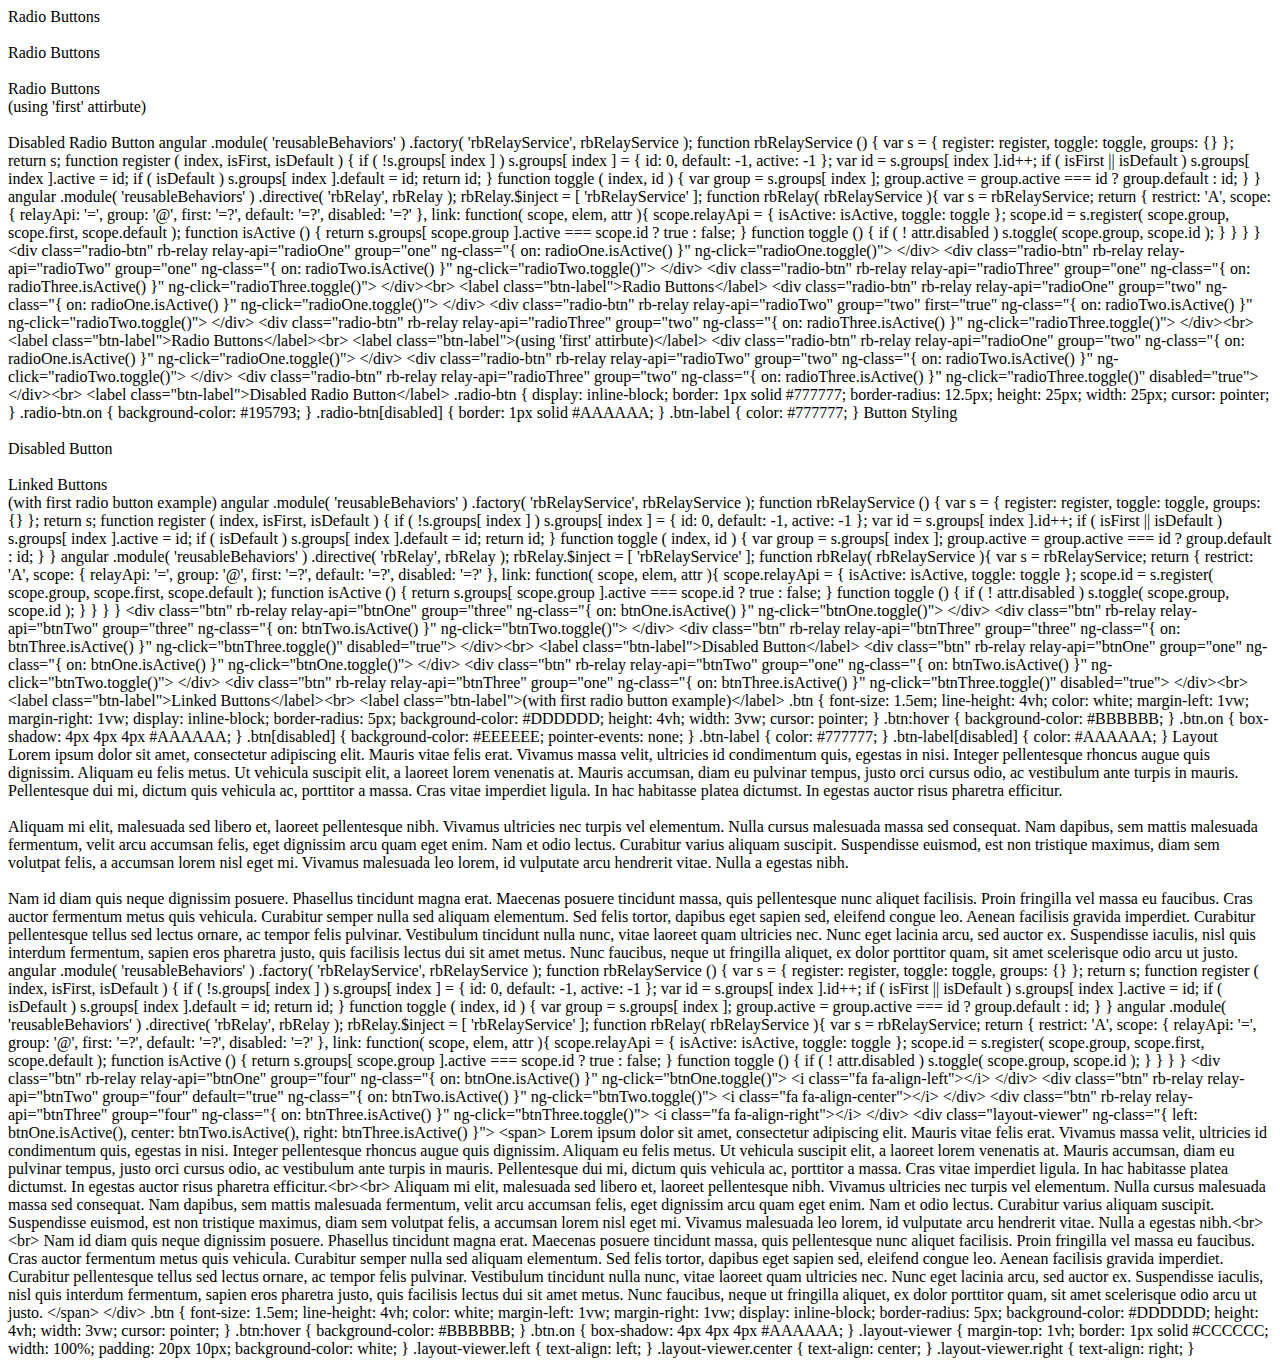
<file: html/rb-relay.html>
<rc-demo-card
	card-title="Using rb-relay"
	github-link="github.com/sranderley/reusableBehaviors"
	wordpress-link="bonsai-tree.us/rb-relay">

	<rc-shelf name="radios">
		<shelf-title>Radio Buttons</shelf-title>
		<shelf-content>
			<rc-shelf-drawer>
				<div
					class="radio-btn"
					rb-relay
					relay-api="radioOne"
					group="one"
					ng-class="{
						on: radioOne.isActive()
					}"
					ng-click="radioOne.toggle()">
				</div>
				<div
					class="radio-btn"
					rb-relay
					relay-api="radioTwo"
					group="one"
					ng-class="{
						on: radioTwo.isActive()
					}"
					ng-click="radioTwo.toggle()">
				</div>
				<div
					class="radio-btn"
					rb-relay
					relay-api="radioThree"
					group="one"
					ng-class="{
						on: radioThree.isActive()
					}"
					ng-click="radioThree.toggle()">
				</div><br>
				<label class="btn-label">Radio Buttons</label>
			</rc-shelf-drawer>
			<rc-shelf-drawer>
				<div
					class="radio-btn"
					rb-relay
					relay-api="radioOne"
					group="two"
					ng-class="{
						on: radioOne.isActive()
					}"
					ng-click="radioOne.toggle()">
				</div>
				<div
					class="radio-btn"
					rb-relay
					relay-api="radioTwo"
					group="two"
					first="true"
					ng-class="{
						on: radioTwo.isActive()
					}"
					ng-click="radioTwo.toggle()">
				</div>
				<div
					class="radio-btn"
					rb-relay
					relay-api="radioThree"
					group="two"
					ng-class="{
						on: radioThree.isActive()
					}"
					ng-click="radioThree.toggle()">
				</div><br>
				<label class="btn-label">Radio Buttons</label><br>
				<label class="btn-label">(using 'first' attirbute)</label>
			</rc-shelf-drawer>
			<rc-shelf-drawer>
				<div
					class="radio-btn"
					rb-relay
					relay-api="radioOne"
					group="two"
					ng-class="{
						on: radioOne.isActive()
					}"
					ng-click="radioOne.toggle()">
				</div>
				<div
					class="radio-btn"
					rb-relay
					relay-api="radioTwo"
					group="two"
					ng-class="{
						on: radioTwo.isActive()
					}"
					ng-click="radioTwo.toggle()">
				</div>
				<div
					class="radio-btn"
					rb-relay
					relay-api="radioThree"
					group="two"
					ng-class="{
						on: radioThree.isActive()
					}"
					ng-click="radioThree.toggle()"
					disabled="true">
				</div><br>
				<label class="btn-label">Disabled Radio Button</label>
			</rc-shelf-drawer>
		</shelf-content>
		<rc-code-viewer
			name="radioButtons">
			<js-code>
	angular
		.module( 'reusableBehaviors' )
		.factory( 'rbRelayService', rbRelayService );

	function rbRelayService () {

		var s = {
			register: register,
			toggle: toggle,
			groups: {}
		};

		return s;

		function register ( index, isFirst, isDefault ) {
			if ( !s.groups[ index ] ) s.groups[ index ] = {
				id: 0,
				default: -1,
				active: -1
			};

			var id = s.groups[ index ].id++;

			if ( isFirst || isDefault ) s.groups[ index ].active = id;
			if ( isDefault ) s.groups[ index ].default = id;

			return id;
		}

		function toggle ( index, id ) {
			var group = s.groups[ index ];

			group.active = group.active === id ? group.default : id;
		}
	}

	angular
		.module( 'reusableBehaviors' )
		.directive( 'rbRelay', rbRelay );

	rbRelay.$inject = [ 'rbRelayService' ];

	function rbRelay( rbRelayService ){
		var s = rbRelayService;
		return {
			restrict: 'A',
			scope: {
				relayApi: '=',
				group: '@',
				first: '=?',
				default: '=?',
				disabled: '=?'
			},
			link: function( scope, elem, attr ){
				scope.relayApi = {
					isActive: isActive,
					toggle: toggle
				};

				scope.id = s.register( scope.group, scope.first, scope.default );

				function isActive () {
					return s.groups[ scope.group ].active === scope.id ? true : false;
				}

				function toggle () {
					if ( ! attr.disabled ) s.toggle( scope.group, scope.id );
				}
			}
		}
	}
			</js-code>
			<html-code>
	&lt;div
		class="radio-btn"
		rb-relay
		relay-api="radioOne"
		group="one"
		ng-class="{
			on: radioOne.isActive()
		}"
		ng-click="radioOne.toggle()"&gt;
	&lt;/div&gt;
	&lt;div
		class="radio-btn"
		rb-relay
		relay-api="radioTwo"
		group="one"
		ng-class="{
			on: radioTwo.isActive()
		}"
		ng-click="radioTwo.toggle()"&gt;
	&lt;/div&gt;
	&lt;div
		class="radio-btn"
		rb-relay
		relay-api="radioThree"
		group="one"
		ng-class="{
			on: radioThree.isActive()
		}"
		ng-click="radioThree.toggle()"&gt;
	&lt;/div&gt;&lt;br&gt;
	&lt;label class="btn-label"&gt;Radio Buttons&lt;/label&gt;

	&lt;div
		class="radio-btn"
		rb-relay
		relay-api="radioOne"
		group="two"
		ng-class="{
			on: radioOne.isActive()
		}"
		ng-click="radioOne.toggle()"&gt;
	&lt;/div&gt;
	&lt;div
		class="radio-btn"
		rb-relay
		relay-api="radioTwo"
		group="two"
		first="true"
		ng-class="{
			on: radioTwo.isActive()
		}"
		ng-click="radioTwo.toggle()"&gt;
	&lt;/div&gt;
	&lt;div
		class="radio-btn"
		rb-relay
		relay-api="radioThree"
		group="two"
		ng-class="{
			on: radioThree.isActive()
		}"
		ng-click="radioThree.toggle()"&gt;
	&lt;/div&gt;&lt;br&gt;
	&lt;label class="btn-label"&gt;Radio Buttons&lt;/label&gt;&lt;br&gt;
	&lt;label class="btn-label"&gt;(using 'first' attirbute)&lt;/label&gt;

	&lt;div
		class="radio-btn"
		rb-relay
		relay-api="radioOne"
		group="two"
		ng-class="{
			on: radioOne.isActive()
		}"
		ng-click="radioOne.toggle()"&gt;
	&lt;/div&gt;
	&lt;div
		class="radio-btn"
		rb-relay
		relay-api="radioTwo"
		group="two"
		ng-class="{
			on: radioTwo.isActive()
		}"
		ng-click="radioTwo.toggle()"&gt;
	&lt;/div&gt;
	&lt;div
		class="radio-btn"
		rb-relay
		relay-api="radioThree"
		group="two"
		ng-class="{
			on: radioThree.isActive()
		}"
		ng-click="radioThree.toggle()"
		disabled="true"&gt;
	&lt;/div&gt;&lt;br&gt;
	&lt;label class="btn-label"&gt;Disabled Radio Button&lt;/label&gt;
			</html-code>
			<css-code>
	.radio-btn {
		display: inline-block;
		border: 1px solid #777777;
		border-radius: 12.5px;
		height: 25px;
		width: 25px;
		cursor: pointer;
	}

	.radio-btn.on {
		background-color: #195793;
	}

	.radio-btn[disabled] {
		border: 1px solid #AAAAAA;
	}

	.btn-label {
		color: #777777;
	}
			</css-code>
		</rc-code-viewer>
	</rc-shelf>

	<rc-shelf name="styling">
		<shelf-title>Button Styling</shelf-title>
		<shelf-content>
			<rc-shelf-drawer>
				<div
					class="btn"
					rb-relay
					relay-api="btnOne"
					group="three"
					ng-class="{
						on: btnOne.isActive()
					}"
					ng-click="btnOne.toggle()">
				</div>
				<div
					class="btn"
					rb-relay
					relay-api="btnTwo"
					group="three"
					ng-class="{
						on: btnTwo.isActive()
					}"
					ng-click="btnTwo.toggle()">
				</div>
				<div
					class="btn"
					rb-relay
					relay-api="btnThree"
					group="three"
					ng-class="{
						on: btnThree.isActive()
					}"
					ng-click="btnThree.toggle()"
					disabled="true">
				</div><br>
				<label class="btn-label">Disabled Button</label>
			</rc-shelf-drawer>
			<rc-shelf-drawer>
				<div
					class="btn"
					rb-relay
					relay-api="btnOne"
					group="one"
					ng-class="{
						on: btnOne.isActive()
					}"
					ng-click="btnOne.toggle()">
				</div>
				<div
					class="btn"
					rb-relay
					relay-api="btnTwo"
					group="one"
					ng-class="{
						on: btnTwo.isActive()
					}"
					ng-click="btnTwo.toggle()">
				</div>
				<div
					class="btn"
					rb-relay
					relay-api="btnThree"
					group="one"
					ng-class="{
						on: btnThree.isActive()
					}"
					ng-click="btnThree.toggle()"
					disabled="true">
				</div><br>
				<label class="btn-label">Linked Buttons</label><br>
				<label class="btn-label">(with first radio button example)</label>
			</rc-shelf-drawer>
		</shelf-content>
		<rc-code-viewer
			name="buttons">
			<js-code>
	angular
		.module( 'reusableBehaviors' )
		.factory( 'rbRelayService', rbRelayService );

	function rbRelayService () {

		var s = {
			register: register,
			toggle: toggle,
			groups: {}
		};

		return s;

		function register ( index, isFirst, isDefault ) {
			if ( !s.groups[ index ] ) s.groups[ index ] = {
				id: 0,
				default: -1,
				active: -1
			};

			var id = s.groups[ index ].id++;

			if ( isFirst || isDefault ) s.groups[ index ].active = id;
			if ( isDefault ) s.groups[ index ].default = id;

			return id;
		}

		function toggle ( index, id ) {
			var group = s.groups[ index ];

			group.active = group.active === id ? group.default : id;
		}
	}

	angular
		.module( 'reusableBehaviors' )
		.directive( 'rbRelay', rbRelay );

	rbRelay.$inject = [ 'rbRelayService' ];

	function rbRelay( rbRelayService ){
		var s = rbRelayService;
		return {
			restrict: 'A',
			scope: {
				relayApi: '=',
				group: '@',
				first: '=?',
				default: '=?',
				disabled: '=?'
			},
			link: function( scope, elem, attr ){
				scope.relayApi = {
					isActive: isActive,
					toggle: toggle
				};

				scope.id = s.register( scope.group, scope.first, scope.default );

				function isActive () {
					return s.groups[ scope.group ].active === scope.id ? true : false;
				}

				function toggle () {
					if ( ! attr.disabled ) s.toggle( scope.group, scope.id );
				}
			}
		}
	}
			</js-code>
			<html-code>
	&lt;div
		class="btn"
		rb-relay
		relay-api="btnOne"
		group="three"
		ng-class="{
			on: btnOne.isActive()
		}"
		ng-click="btnOne.toggle()"&gt;
	&lt;/div&gt;
	&lt;div
		class="btn"
		rb-relay
		relay-api="btnTwo"
		group="three"
		ng-class="{
			on: btnTwo.isActive()
		}"
		ng-click="btnTwo.toggle()"&gt;
	&lt;/div&gt;
	&lt;div
		class="btn"
		rb-relay
		relay-api="btnThree"
		group="three"
		ng-class="{
			on: btnThree.isActive()
		}"
		ng-click="btnThree.toggle()"
		disabled="true"&gt;
	&lt;/div&gt;&lt;br&gt;
	&lt;label class="btn-label"&gt;Disabled Button&lt;/label&gt;

	&lt;div
		class="btn"
		rb-relay
		relay-api="btnOne"
		group="one"
		ng-class="{
			on: btnOne.isActive()
		}"
		ng-click="btnOne.toggle()"&gt;
	&lt;/div&gt;
	&lt;div
		class="btn"
		rb-relay
		relay-api="btnTwo"
		group="one"
		ng-class="{
			on: btnTwo.isActive()
		}"
		ng-click="btnTwo.toggle()"&gt;
	&lt;/div&gt;
	&lt;div
		class="btn"
		rb-relay
		relay-api="btnThree"
		group="one"
		ng-class="{
			on: btnThree.isActive()
		}"
		ng-click="btnThree.toggle()"
		disabled="true"&gt;
	&lt;/div&gt;&lt;br&gt;
	&lt;label class="btn-label"&gt;Linked Buttons&lt;/label&gt;&lt;br&gt;
	&lt;label class="btn-label"&gt;(with first radio button example)&lt;/label&gt;
			</html-code>
			<css-code>
	.btn {
		font-size: 1.5em;
		line-height: 4vh;
		color: white;
		margin-left: 1vw;
		margin-right: 1vw;
		display: inline-block;
		border-radius: 5px;
		background-color: #DDDDDD;
		height: 4vh;
		width: 3vw;
		cursor: pointer;
	}

	.btn:hover {
		background-color: #BBBBBB;
	}

	.btn.on {
		box-shadow: 4px 4px 4px #AAAAAA;
	}

	.btn[disabled] {
		background-color: #EEEEEE;
		pointer-events: none;
	}

	.btn-label {
		color: #777777;
	}

	.btn-label[disabled] {
		color: #AAAAAA;
	}
			</css-code>
		</rc-code-viewer>
	</rc-shelf>

	<rc-shelf name="layout">
		<shelf-title>Layout</shelf-title>
		<shelf-content>
			<rc-shelf-drawer>
				<div
					class="btn"
					rb-relay
					relay-api="btnOne"
					group="four"
					ng-class="{
						on: btnOne.isActive()
					}"
					ng-click="btnOne.toggle()">
					<i class="fa fa-align-left"></i>
				</div>
				<div
					class="btn"
					rb-relay
					relay-api="btnTwo"
					group="four"
					default="true"
					ng-class="{
						on: btnTwo.isActive()
					}"
					ng-click="btnTwo.toggle()">
					<i class="fa fa-align-center"></i>
				</div>
				<div
					class="btn"
					rb-relay
					relay-api="btnThree"
					group="four"
					ng-class="{
						on: btnThree.isActive()
					}"
					ng-click="btnThree.toggle()">
					<i class="fa fa-align-right"></i>
				</div>
				<div class="layout-viewer"
					ng-class="{
						left: btnOne.isActive(),
						center: btnTwo.isActive(),
						right: btnThree.isActive()
					}">
					<span>
 Lorem ipsum dolor sit amet, consectetur adipiscing elit. Mauris vitae felis erat. Vivamus massa velit, ultricies id condimentum quis, egestas in nisi. Integer pellentesque rhoncus augue quis dignissim. Aliquam eu felis metus. Ut vehicula suscipit elit, a laoreet lorem venenatis at. Mauris accumsan, diam eu pulvinar tempus, justo orci cursus odio, ac vestibulum ante turpis in mauris. Pellentesque dui mi, dictum quis vehicula ac, porttitor a massa. Cras vitae imperdiet ligula. In hac habitasse platea dictumst. In egestas auctor risus pharetra efficitur.<br><br>

Aliquam mi elit, malesuada sed libero et, laoreet pellentesque nibh. Vivamus ultricies nec turpis vel elementum. Nulla cursus malesuada massa sed consequat. Nam dapibus, sem mattis malesuada fermentum, velit arcu accumsan felis, eget dignissim arcu quam eget enim. Nam et odio lectus. Curabitur varius aliquam suscipit. Suspendisse euismod, est non tristique maximus, diam sem volutpat felis, a accumsan lorem nisl eget mi. Vivamus malesuada leo lorem, id vulputate arcu hendrerit vitae. Nulla a egestas nibh.<br><br>

Nam id diam quis neque dignissim posuere. Phasellus tincidunt magna erat. Maecenas posuere tincidunt massa, quis pellentesque nunc aliquet facilisis. Proin fringilla vel massa eu faucibus. Cras auctor fermentum metus quis vehicula. Curabitur semper nulla sed aliquam elementum. Sed felis tortor, dapibus eget sapien sed, eleifend congue leo. Aenean facilisis gravida imperdiet. Curabitur pellentesque tellus sed lectus ornare, ac tempor felis pulvinar. Vestibulum tincidunt nulla nunc, vitae laoreet quam ultricies nec. Nunc eget lacinia arcu, sed auctor ex. Suspendisse iaculis, nisl quis interdum fermentum, sapien eros pharetra justo, quis facilisis lectus dui sit amet metus. Nunc faucibus, neque ut fringilla aliquet, ex dolor porttitor quam, sit amet scelerisque odio arcu ut justo.
					</span>
				</div>
			</rc-shelf-drawer>
		</shelf-content>
		<rc-code-viewer
			name="layout">
			<js-code>
	angular
		.module( 'reusableBehaviors' )
		.factory( 'rbRelayService', rbRelayService );

	function rbRelayService () {

		var s = {
			register: register,
			toggle: toggle,
			groups: {}
		};

		return s;

		function register ( index, isFirst, isDefault ) {
			if ( !s.groups[ index ] ) s.groups[ index ] = {
				id: 0,
				default: -1,
				active: -1
			};

			var id = s.groups[ index ].id++;

			if ( isFirst || isDefault ) s.groups[ index ].active = id;
			if ( isDefault ) s.groups[ index ].default = id;

			return id;
		}

		function toggle ( index, id ) {
			var group = s.groups[ index ];

			group.active = group.active === id ? group.default : id;
		}
	}

	angular
		.module( 'reusableBehaviors' )
		.directive( 'rbRelay', rbRelay );

	rbRelay.$inject = [ 'rbRelayService' ];

	function rbRelay( rbRelayService ){
		var s = rbRelayService;
		return {
			restrict: 'A',
			scope: {
				relayApi: '=',
				group: '@',
				first: '=?',
				default: '=?',
				disabled: '=?'
			},
			link: function( scope, elem, attr ){
				scope.relayApi = {
					isActive: isActive,
					toggle: toggle
				};

				scope.id = s.register( scope.group, scope.first, scope.default );

				function isActive () {
					return s.groups[ scope.group ].active === scope.id ? true : false;
				}

				function toggle () {
					if ( ! attr.disabled ) s.toggle( scope.group, scope.id );
				}
			}
		}
	}
			</js-code>
			<html-code>
	&lt;div
		class="btn"
		rb-relay
		relay-api="btnOne"
		group="four"
		ng-class="{
			on: btnOne.isActive()
		}"
		ng-click="btnOne.toggle()"&gt;
		&lt;i class="fa fa-align-left"&gt;&lt;/i&gt;
	&lt;/div&gt;
	&lt;div
		class="btn"
		rb-relay
		relay-api="btnTwo"
		group="four"
		default="true"
		ng-class="{
			on: btnTwo.isActive()
		}"
		ng-click="btnTwo.toggle()"&gt;
		&lt;i class="fa fa-align-center"&gt;&lt;/i&gt;
	&lt;/div&gt;
	&lt;div
		class="btn"
		rb-relay
		relay-api="btnThree"
		group="four"
		ng-class="{
			on: btnThree.isActive()
		}"
		ng-click="btnThree.toggle()"&gt;
		&lt;i class="fa fa-align-right"&gt;&lt;/i&gt;
	&lt;/div&gt;
	&lt;div class="layout-viewer"
		ng-class="{
			left: btnOne.isActive(),
			center: btnTwo.isActive(),
			right: btnThree.isActive()
		}"&gt;
		&lt;span&gt;
 Lorem ipsum dolor sit amet, consectetur adipiscing elit. Mauris vitae felis erat. Vivamus massa velit, ultricies id condimentum quis, egestas in nisi. Integer pellentesque rhoncus augue quis dignissim. Aliquam eu felis metus. Ut vehicula suscipit elit, a laoreet lorem venenatis at. Mauris accumsan, diam eu pulvinar tempus, justo orci cursus odio, ac vestibulum ante turpis in mauris. Pellentesque dui mi, dictum quis vehicula ac, porttitor a massa. Cras vitae imperdiet ligula. In hac habitasse platea dictumst. In egestas auctor risus pharetra efficitur.&lt;br&gt;&lt;br&gt;

Aliquam mi elit, malesuada sed libero et, laoreet pellentesque nibh. Vivamus ultricies nec turpis vel elementum. Nulla cursus malesuada massa sed consequat. Nam dapibus, sem mattis malesuada fermentum, velit arcu accumsan felis, eget dignissim arcu quam eget enim. Nam et odio lectus. Curabitur varius aliquam suscipit. Suspendisse euismod, est non tristique maximus, diam sem volutpat felis, a accumsan lorem nisl eget mi. Vivamus malesuada leo lorem, id vulputate arcu hendrerit vitae. Nulla a egestas nibh.&lt;br&gt;&lt;br&gt;

Nam id diam quis neque dignissim posuere. Phasellus tincidunt magna erat. Maecenas posuere tincidunt massa, quis pellentesque nunc aliquet facilisis. Proin fringilla vel massa eu faucibus. Cras auctor fermentum metus quis vehicula. Curabitur semper nulla sed aliquam elementum. Sed felis tortor, dapibus eget sapien sed, eleifend congue leo. Aenean facilisis gravida imperdiet. Curabitur pellentesque tellus sed lectus ornare, ac tempor felis pulvinar. Vestibulum tincidunt nulla nunc, vitae laoreet quam ultricies nec. Nunc eget lacinia arcu, sed auctor ex. Suspendisse iaculis, nisl quis interdum fermentum, sapien eros pharetra justo, quis facilisis lectus dui sit amet metus. Nunc faucibus, neque ut fringilla aliquet, ex dolor porttitor quam, sit amet scelerisque odio arcu ut justo.
		&lt;/span&gt;
	&lt;/div&gt;
			</html-code>
			<css-code>
	.btn {
		font-size: 1.5em;
		line-height: 4vh;
		color: white;
		margin-left: 1vw;
		margin-right: 1vw;
		display: inline-block;
		border-radius: 5px;
		background-color: #DDDDDD;
		height: 4vh;
		width: 3vw;
		cursor: pointer;
	}

	.btn:hover {
		background-color: #BBBBBB;
	}

	.btn.on {
		box-shadow: 4px 4px 4px #AAAAAA;
	}

	.layout-viewer {
		margin-top: 1vh;
		border: 1px solid #CCCCCC;
		width: 100%;
		padding: 20px 10px;
		background-color: white;
	}

	.layout-viewer.left {
		text-align: left;
	}

	.layout-viewer.center {
		text-align: center;
	}

	.layout-viewer.right {
		text-align: right;
	}
			</css-code>
		</rc-code-viewer>
	</rc-shelf>
</rc-demo-card>
</file>
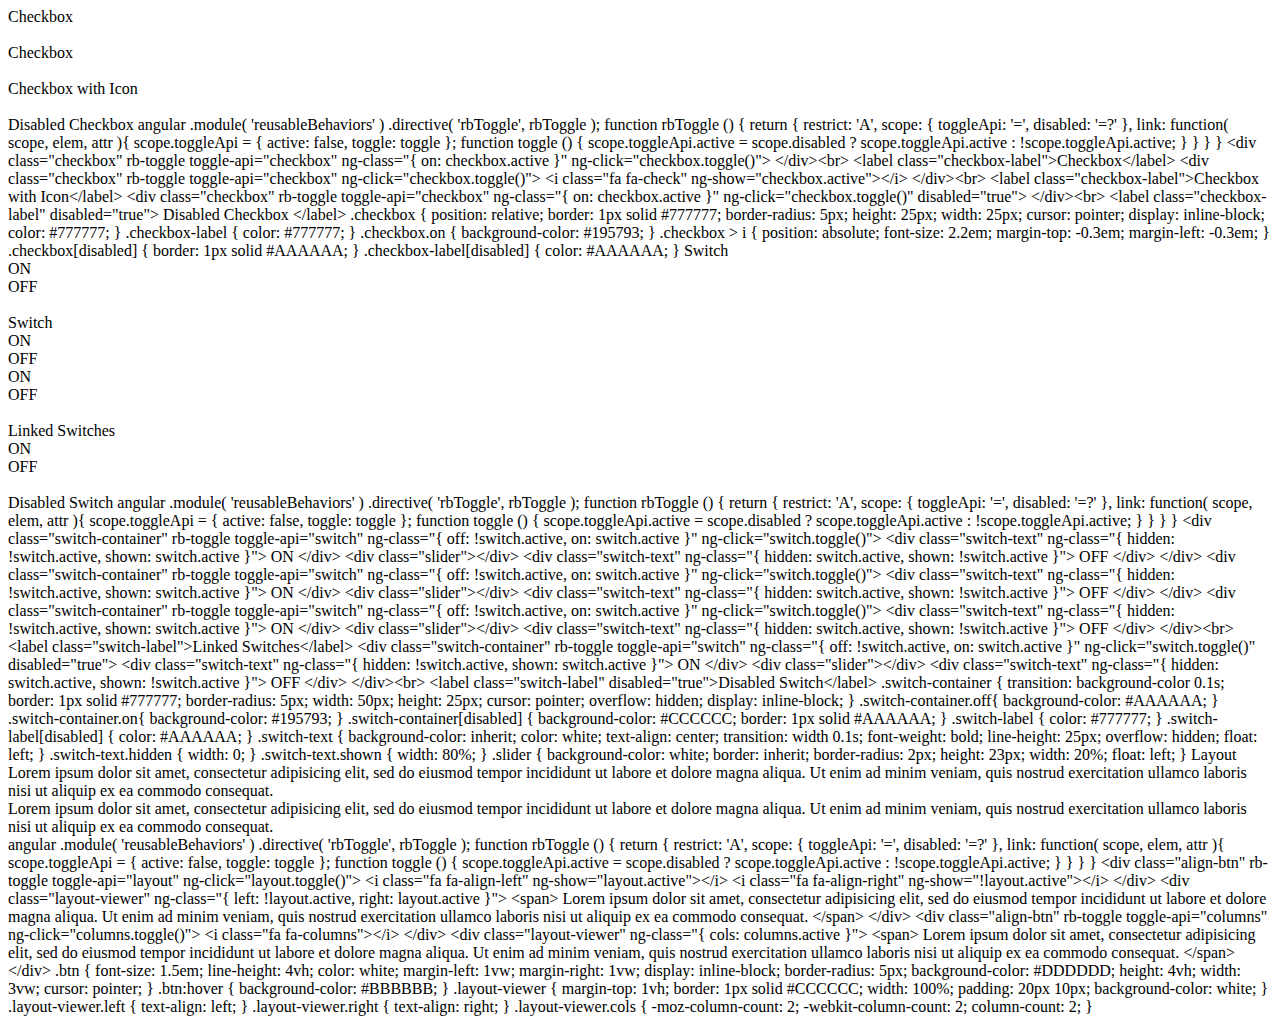
<file: html/rb-toggle.html>
<rc-demo-card
	card-title="Using rb-toggle"
	github-link="github.com/sranderley/reusableBehaviors"
	wordpress-link="bonsai-tree.us/rb-toggle">

	<rc-shelf name="checkbox">
		<shelf-title>Checkbox</shelf-title>
		<shelf-content>
			<rc-shelf-drawer>
				<div>
					<div
						class="checkbox"
						rb-toggle
						toggle-api="checkbox"
						ng-class="{
							on: checkbox.active
						}"
						ng-model="ctrl.chk"
						ng-value="checkbox.active"
						ng-click="checkbox.toggle()">
					</div><br>
					<label class="checkbox-label">Checkbox</label>
				</div>
			</rc-shelf-drawer>
			<rc-shelf-drawer>
				<div
					class="checkbox"
					rb-toggle
					toggle-api="checkbox"
					ng-click="checkbox.toggle()">
					<i class="fa fa-check" ng-show="checkbox.active"></i>
				</div><br>
				<label class="checkbox-label">Checkbox with Icon</label>
			</rc-shelf-drawer>
			<rc-shelf-drawer>
				<div
					class="checkbox"
					rb-toggle
					toggle-api="checkbox"
					ng-class="{
						on: checkbox.active
					}"
					ng-click="checkbox.toggle()"
					disabled="true">
				</div><br>
				<label class="checkbox-label" disabled="true">Disabled Checkbox</label>
			</rc-shelf-drawer>
		</shelf-content>
		<rc-code-viewer name="checkbox">
			<js-code>
	angular
		.module( 'reusableBehaviors' )
		.directive( 'rbToggle', rbToggle );

	function rbToggle () {
		return {
			restrict: 'A',
			scope: {
				toggleApi: '=',
				disabled: '=?'
			},
			link: function( scope, elem, attr ){
				scope.toggleApi = {
					active: false,
					toggle: toggle
				};

				function toggle () {
					scope.toggleApi.active = scope.disabled ? scope.toggleApi.active : !scope.toggleApi.active;
				}
			}
		}
	}
			</js-code>
			<html-code>
	&lt;div
		class="checkbox"
		rb-toggle
		toggle-api="checkbox"
		ng-class="{
			on: checkbox.active
		}"
		ng-click="checkbox.toggle()"&gt;
	&lt;/div&gt;&lt;br&gt;
	&lt;label class="checkbox-label"&gt;Checkbox&lt;/label&gt;

	&lt;div
		class="checkbox"
		rb-toggle
		toggle-api="checkbox"
		ng-click="checkbox.toggle()"&gt;
		&lt;i class="fa fa-check" ng-show="checkbox.active"&gt;&lt;/i&gt;
	&lt;/div&gt;&lt;br&gt;
	&lt;label class="checkbox-label"&gt;Checkbox with Icon&lt;/label&gt;

	&lt;div
		class="checkbox"
		rb-toggle
		toggle-api="checkbox"
		ng-class="{
			on: checkbox.active
		}"
		ng-click="checkbox.toggle()"
		disabled="true"&gt;
	&lt;/div&gt;&lt;br&gt;
	&lt;label
		class="checkbox-label"
		disabled="true"&gt;
		Disabled Checkbox
	&lt;/label&gt;
			</html-code>
			<css-code>
	.checkbox {
		position: relative;
		border: 1px solid #777777;
		border-radius: 5px;
		height: 25px;
		width: 25px;
		cursor: pointer;
		display: inline-block;
		color: #777777;
	}

	.checkbox-label {
		color: #777777;
	}

	.checkbox.on {
		background-color: #195793;
	}

	.checkbox > i {
		position: absolute;
		font-size: 2.2em;
		margin-top: -0.3em;
		margin-left: -0.3em;
	}

	.checkbox[disabled] {
		border: 1px solid #AAAAAA;
	}

	.checkbox-label[disabled] {
		color: #AAAAAA;
	}
			</css-code>
		</rc-code-viewer>
	</rc-shelf>

	<rc-shelf name="switch">
		<shelf-title>Switch</shelf-title>
		<shelf-content>
			<rc-shelf-drawer>
				<div class="switch-container"
					rb-toggle
					toggle-api="switch"
					ng-class="{
						off: !switch.active,
						on: switch.active
					}"
					ng-click="switch.toggle()"
				>
					<div class="switch-text"
						ng-class="{
							hidden: !switch.active,
							shown: switch.active
						}"
					>ON</div>

					<div class="slider"></div>

					<div class="switch-text"
						ng-class="{
							hidden: switch.active,
							shown: !switch.active
						}"
					>OFF</div>
				</div><br>
				<label class="switch-label">Switch</label>
			</rc-shelf-drawer>
			<rc-shelf-drawer>
				<div class="switch-container"
					rb-toggle
					toggle-api="switch"
					ng-class="{
						off: !switch.active,
						on: switch.active
					}"
					ng-click="switch.toggle()"
				>
					<div class="switch-text"
						ng-class="{
							hidden: !switch.active,
							shown: switch.active
						}"
					>ON</div>

					<div class="slider"></div>

					<div class="switch-text"
						ng-class="{
							hidden: switch.active,
							shown: !switch.active
						}"
					>OFF</div>
				</div>
				<div class="switch-container"
					rb-toggle
					toggle-api="switch"
					ng-class="{
						off: !switch.active,
						on: switch.active
					}"
					ng-click="switch.toggle()"
				>
					<div class="switch-text"
						ng-class="{
							hidden: !switch.active,
							shown: switch.active
						}"
					>ON</div>

					<div class="slider"></div>

					<div class="switch-text"
						ng-class="{
							hidden: switch.active,
							shown: !switch.active
						}"
					>OFF</div>
				</div><br>
				<label class="switch-label">Linked Switches</label>
			</rc-shelf-drawer>
			<rc-shelf-drawer>
				<div class="switch-container"
					rb-toggle
					toggle-api="switch"
					ng-class="{
						off: !switch.active,
						on: switch.active
					}"
					ng-click="switch.toggle()"
					disabled="true"
				>
					<div class="switch-text"
						ng-class="{
							hidden: !switch.active,
							shown: switch.active
						}"
					>ON</div>

					<div class="slider"></div>

					<div class="switch-text"
						ng-class="{
							hidden: switch.active,
							shown: !switch.active
						}"
					>OFF</div>
				</div><br>
				<label class="switch-label" disabled="true">Disabled Switch</label>
			</rc-shelf-drawer>
		</shelf-content>
		<rc-code-viewer name="switch">
			<js-code>
	angular
		.module( 'reusableBehaviors' )
		.directive( 'rbToggle', rbToggle );

	function rbToggle () {
		return {
			restrict: 'A',
			scope: {
				toggleApi: '=',
				disabled: '=?'
			},
			link: function( scope, elem, attr ){
				scope.toggleApi = {
					active: false,
					toggle: toggle
				};

				function toggle () {
					scope.toggleApi.active = scope.disabled ? scope.toggleApi.active : !scope.toggleApi.active;
				}
			}
		}
	}
			</js-code>
			<html-code>
	&lt;div
		class="switch-container"
		rb-toggle
		toggle-api="switch"
		ng-class="{
			off: !switch.active,
			on: switch.active
		}"
		ng-click="switch.toggle()"&gt;
		&lt;div
			class="switch-text"
			ng-class="{
				hidden: !switch.active,
				shown: switch.active
			}"&gt;
			ON
		&lt;/div&gt;
		&lt;div class="slider"&gt;&lt;/div&gt;
		&lt;div
			class="switch-text"
			ng-class="{
				hidden: switch.active,
				shown: !switch.active
			}"&gt;
			OFF
		&lt;/div&gt;
	&lt;/div&gt;

	&lt;div
		class="switch-container"
		rb-toggle
		toggle-api="switch"
		ng-class="{
			off: !switch.active,
			on: switch.active
		}"
		ng-click="switch.toggle()"&gt;
		&lt;div
			class="switch-text"
			ng-class="{
				hidden: !switch.active,
				shown: switch.active
			}"&gt;
			ON
		&lt;/div&gt;

		&lt;div class="slider"&gt;&lt;/div&gt;

		&lt;div
			class="switch-text"
			ng-class="{
				hidden: switch.active,
				shown: !switch.active
			}"&gt;
			OFF
		&lt;/div&gt;
	&lt;/div&gt;
	&lt;div
		class="switch-container"
		rb-toggle
		toggle-api="switch"
		ng-class="{
			off: !switch.active,
			on: switch.active
		}"
		ng-click="switch.toggle()"&gt;
		&lt;div
			class="switch-text"
			ng-class="{
				hidden: !switch.active,
				shown: switch.active
			}"&gt;
			ON
		&lt;/div&gt;

		&lt;div class="slider"&gt;&lt;/div&gt;

		&lt;div
			class="switch-text"
			ng-class="{
				hidden: switch.active,
				shown: !switch.active
			}"&gt;
			OFF
		&lt;/div&gt;
	&lt;/div&gt;&lt;br&gt;
	&lt;label class="switch-label"&gt;Linked Switches&lt;/label&gt;

	&lt;div
		class="switch-container"
		rb-toggle
		toggle-api="switch"
		ng-class="{
			off: !switch.active,
			on: switch.active
		}"
		ng-click="switch.toggle()"
		disabled="true"&gt;
		&lt;div
			class="switch-text"
			ng-class="{
				hidden: !switch.active,
				shown: switch.active
			}"&gt;
			ON
		&lt;/div&gt;

		&lt;div class="slider"&gt;&lt;/div&gt;

		&lt;div
			class="switch-text"
			ng-class="{
				hidden: switch.active,
				shown: !switch.active
			}"&gt;
			OFF
		&lt;/div&gt;
	&lt;/div&gt;&lt;br&gt;
	&lt;label class="switch-label" disabled="true"&gt;Disabled Switch&lt;/label&gt;
			</html-code>
			<css-code>
	.switch-container {
		transition: background-color 0.1s;
		border: 1px solid #777777;
		border-radius: 5px;
		width: 50px;
		height: 25px;
		cursor: pointer;
		overflow: hidden;
		display: inline-block;
	}

	.switch-container.off{
		background-color: #AAAAAA;
	}

	.switch-container.on{
		background-color: #195793;
	}

	.switch-container[disabled] {
		background-color: #CCCCCC;
		border: 1px solid #AAAAAA;
	}

	.switch-label {
		color: #777777;
	}

	.switch-label[disabled] {
		color: #AAAAAA;
	}

	.switch-text {
		background-color: inherit;
		color: white;
		text-align: center;
		transition: width 0.1s;
		font-weight: bold;
		line-height: 25px;
		overflow: hidden;
		float: left;
	}

	.switch-text.hidden {
		width: 0;
	}

	.switch-text.shown {
		width: 80%;
	}

	.slider {
		background-color: white;
		border: inherit;
		border-radius: 2px;
		height: 23px;
		width: 20%;
		float: left;
	}
			</css-code>
		</rc-code-viewer>
	</rc-shelf>

	<rc-shelf name="layout">
		<shelf-title>Layout</shelf-title>
		<shelf-content>
			<rc-shelf-drawer>
				<div class="btn"
					rb-toggle
					toggle-api="layout"
					ng-click="layout.toggle()"
				>
					<i class="fa fa-align-left" ng-show="layout.active"></i>
					<i class="fa fa-align-right" ng-show="!layout.active"></i>
				</div>
				<div class="layout-viewer"
					ng-class="{
						left: !layout.active,
						right: layout.active
					}"
				>
					<span>
						Lorem ipsum dolor sit amet, consectetur adipisicing elit, sed do eiusmod tempor incididunt ut labore et dolore magna aliqua. Ut enim ad minim veniam, quis nostrud exercitation ullamco laboris nisi ut aliquip ex ea commodo consequat.
					</span>
				</div>
			</rc-shelf-drawer>
			<rc-shelf-drawer>
				<div class="btn"
					rb-toggle
					toggle-api="columns"
					ng-click="columns.toggle()"
				>
					<i class="fa fa-columns"></i>
				</div>
				<div class="layout-viewer"
					ng-class="{
						cols: columns.active
					}"
				>
					<span>
						Lorem ipsum dolor sit amet, consectetur adipisicing elit, sed do eiusmod tempor incididunt ut labore et dolore magna aliqua. Ut enim ad minim veniam, quis nostrud exercitation ullamco laboris nisi ut aliquip ex ea commodo consequat.
					</span>
				</div>
			</rc-shelf-drawer>
		</shelf-content>
		<rc-code-viewer name="layout">
			<js-code>
	angular
		.module( 'reusableBehaviors' )
		.directive( 'rbToggle', rbToggle );

	function rbToggle () {
		return {
			restrict: 'A',
			scope: {
				toggleApi: '=',
				disabled: '=?'
			},
			link: function( scope, elem, attr ){
				scope.toggleApi = {
					active: false,
					toggle: toggle
				};

				function toggle () {
					scope.toggleApi.active = scope.disabled ? scope.toggleApi.active : !scope.toggleApi.active;
				}
			}
		}
	}
			</js-code>
			<html-code>
	&lt;div
		class="align-btn"
		rb-toggle
		toggle-api="layout"
		ng-click="layout.toggle()"&gt;
		&lt;i class="fa fa-align-left" ng-show="layout.active"&gt;&lt;/i&gt;
		&lt;i class="fa fa-align-right" ng-show="!layout.active"&gt;&lt;/i&gt;
	&lt;/div&gt;
	&lt;div
		class="layout-viewer"
		ng-class="{
			left: !layout.active,
			right: layout.active
		}"&gt;
		&lt;span&gt;
			Lorem ipsum dolor sit amet, consectetur adipisicing elit, sed do eiusmod tempor incididunt ut labore et dolore magna aliqua. Ut enim ad minim veniam, quis nostrud exercitation ullamco laboris nisi ut aliquip ex ea commodo consequat.
		&lt;/span&gt;
	&lt;/div&gt;

	&lt;div
		class="align-btn"
		rb-toggle
		toggle-api="columns"
		ng-click="columns.toggle()"&gt;
		&lt;i class="fa fa-columns"&gt;&lt;/i&gt;
	&lt;/div&gt;
	&lt;div
		class="layout-viewer"
		ng-class="{
			cols: columns.active
		}"&gt;
		&lt;span&gt;
			Lorem ipsum dolor sit amet, consectetur adipisicing elit, sed do eiusmod tempor incididunt ut labore et dolore magna aliqua. Ut enim ad minim veniam, quis nostrud exercitation ullamco laboris nisi ut aliquip ex ea commodo consequat.
		&lt;/span&gt;
	&lt;/div&gt;
			</html-code>
			<css-code>
	.btn {
		font-size: 1.5em;
		line-height: 4vh;
		color: white;
		margin-left: 1vw;
		margin-right: 1vw;
		display: inline-block;
		border-radius: 5px;
		background-color: #DDDDDD;
		height: 4vh;
		width: 3vw;
		cursor: pointer;
	}

	.btn:hover {
		background-color: #BBBBBB;
	}

	.layout-viewer {
		margin-top: 1vh;
		border: 1px solid #CCCCCC;
		width: 100%;
		padding: 20px 10px;
		background-color: white;
	}

	.layout-viewer.left {
		text-align: left;
	}

	.layout-viewer.right {
		text-align: right;
	}

	.layout-viewer.cols {
		-moz-column-count: 2;
		-webkit-column-count: 2;
		column-count: 2;
	}
			</css-code>
		</rc-code-viewer>
	</rc-shelf>
</rc-demo-card>
</file>
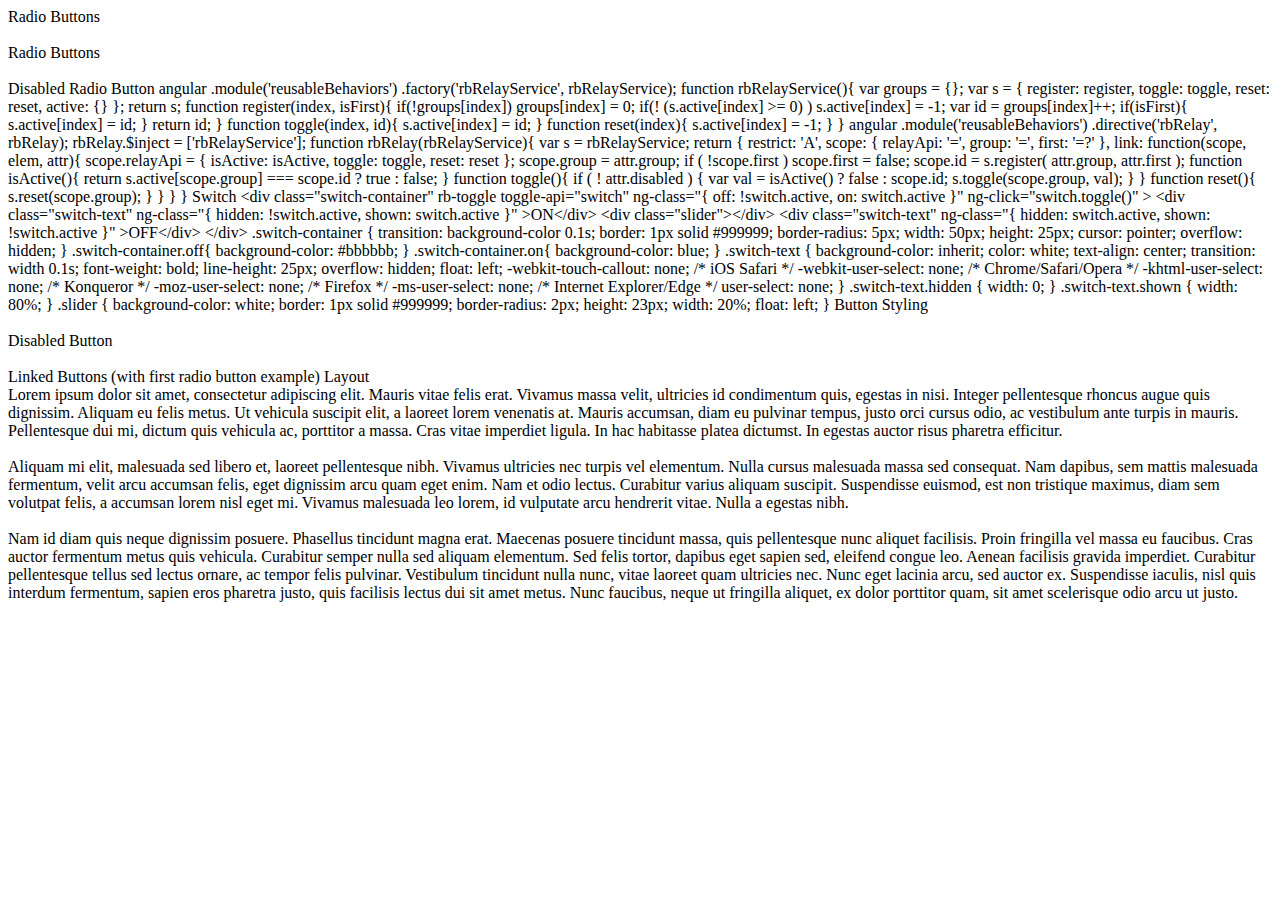
<file: html/rbRelay.html>
<rc-demo-card
	card-title="Using rb-relay"
	github-link="'sranderley.github.io'"
	wordpress-link="bonsai-tree.us/rb-toggle">

	<rc-shelf name="radios">
		<shelf-title>Radio Buttons</shelf-title>
		<shelf-content>
			<rc-shelf-drawer>
				<div
					class="radio-btn"
					rb-relay
					relay-api="radioOne"
					group="one"
					ng-class="{
						on: radioOne.isActive()
					}"
					ng-click="radioOne.toggle()">
				</div>
				<div
					class="radio-btn"
					rb-relay
					relay-api="radioTwo"
					group="one"
					ng-class="{
						on: radioTwo.isActive()
					}"
					ng-click="radioTwo.toggle()">
				</div>
				<div
					class="radio-btn"
					rb-relay
					relay-api="radioThree"
					group="one"
					ng-class="{
						on: radioThree.isActive()
					}"
					ng-click="radioThree.toggle()">
				</div><br>
				<label class="btn-label">Radio Buttons</label>
			</rc-shelf-drawer>
			<rc-shelf-drawer>
				<div
					class="radio-btn"
					rb-relay
					relay-api="radioOne"
					group="two"
					ng-class="{
						on: radioOne.isActive()
					}"
					ng-click="radioOne.toggle()">
				</div>
				<div
					class="radio-btn"
					rb-relay
					relay-api="radioTwo"
					group="two"
					ng-class="{
						on: radioTwo.isActive()
					}"
					ng-click="radioTwo.toggle()">
				</div>
				<div
					class="radio-btn"
					rb-relay
					relay-api="radioThree"
					group="two"
					ng-class="{
						on: radioThree.isActive()
					}"
					ng-click="radioThree.toggle()"
					disabled="true">
				</div><br>
				<label class="btn-label">Disabled Radio Button</label>
			</rc-shelf-drawer>
		</shelf-content>
		<rc-code-viewer
			name="radioButtons">
			<js-code>
	angular
		.module('reusableBehaviors')
		.factory('rbRelayService', rbRelayService);

	function rbRelayService(){
		var groups = {};

		var s = {
			register: register,
			toggle: toggle,
			reset: reset,
			active: {}
		};

		return s;

		function register(index, isFirst){
			if(!groups[index]) groups[index] = 0;
			if(! (s.active[index] >= 0) ) s.active[index] = -1;

			var id = groups[index]++;

			if(isFirst){
				s.active[index] = id;
			}

			return id;
		}

		function toggle(index, id){
			s.active[index] = id;
		}

		function reset(index){
			s.active[index] = -1;
		}
	}

	angular
		.module('reusableBehaviors')
		.directive('rbRelay', rbRelay);

		rbRelay.$inject = ['rbRelayService'];

	function rbRelay(rbRelayService){
		var s = rbRelayService;
		return {
			restrict: 'A',
			scope: {
				relayApi: '=',
				group: '=',
				first: '=?'
			},
			link: function(scope, elem, attr){
				scope.relayApi = {
					isActive: isActive,
					toggle: toggle,
					reset: reset
				};

				scope.group = attr.group;

				if ( !scope.first ) scope.first = false;

				scope.id = s.register( attr.group, attr.first );

				function isActive(){
					return s.active[scope.group] === scope.id ? true : false;
				}

				function toggle(){
					if ( ! attr.disabled ) {
						var val = isActive() ? false : scope.id;
						s.toggle(scope.group, val);
					}
				}

				function reset(){
					s.reset(scope.group);
				}
			}
		}
	}
			</js-code>
			<html-code>
			Switch
			&lt;div class="switch-container"
				rb-toggle
				toggle-api="switch"
				ng-class="{
					off: !switch.active,
					on: switch.active
				}"
				ng-click="switch.toggle()"
			&gt;
				&lt;div class="switch-text"
					ng-class="{
						hidden: !switch.active,
						shown: switch.active
					}"
				&gt;ON&lt;/div&gt;
				&lt;div class="slider"&gt;&lt;/div&gt;
				&lt;div class="switch-text"
					ng-class="{
						hidden: switch.active,
						shown: !switch.active
					}"
				&gt;OFF&lt;/div&gt;
			&lt;/div&gt;
			</html-code>
			<css-code>
			.switch-container {
				transition: background-color 0.1s;
				border: 1px solid #999999;
				border-radius: 5px;
				width: 50px;
				height: 25px;
				cursor: pointer;
				overflow: hidden;
			}

			.switch-container.off{
				background-color: #bbbbbb;
			}

			.switch-container.on{
				background-color: blue;
			}

			.switch-text {
				background-color: inherit;
				color: white;
				text-align: center;
				transition: width 0.1s;
				font-weight: bold;
				line-height: 25px;
				overflow: hidden;
				float: left;
				-webkit-touch-callout: none; /* iOS Safari */
				-webkit-user-select: none;   /* Chrome/Safari/Opera */
				-khtml-user-select: none;    /* Konqueror */
				-moz-user-select: none;      /* Firefox */
				-ms-user-select: none;       /* Internet Explorer/Edge */
				user-select: none;
			}

			.switch-text.hidden {
				width: 0;
			}

			.switch-text.shown {
				width: 80%;
			}

			.slider {
				background-color: white;
				border: 1px solid #999999;
				border-radius: 2px;
				height: 23px;
				width: 20%;
				float: left;
			}
			</css-code>
		</rc-code-viewer>
	</rc-shelf>

	<rc-shelf name="styling">
		<shelf-title>Button Styling</shelf-title>
		<shelf-content>
			<rc-shelf-drawer>
				<div
					class="btn"
					rb-relay
					relay-api="btnOne"
					group="three"
					ng-class="{
						on: btnOne.isActive()
					}"
					ng-click="btnOne.toggle()">
				</div>
				<div
					class="btn"
					rb-relay
					relay-api="btnTwo"
					group="three"
					ng-class="{
						on: btnTwo.isActive()
					}"
					ng-click="btnTwo.toggle()">
				</div>
				<div
					class="btn"
					rb-relay
					relay-api="btnThree"
					group="three"
					ng-class="{
						on: btnThree.isActive()
					}"
					ng-click="btnThree.toggle()"
					disabled="true">
				</div><br>
				<label class="btn-label">Disabled Button</label>
			</rc-shelf-drawer>
			<rc-shelf-drawer>
				<div
					class="btn"
					rb-relay
					relay-api="btnOne"
					group="one"
					ng-class="{
						on: btnOne.isActive()
					}"
					ng-click="btnOne.toggle()">
				</div>
				<div
					class="btn"
					rb-relay
					relay-api="btnTwo"
					group="one"
					ng-class="{
						on: btnTwo.isActive()
					}"
					ng-click="btnTwo.toggle()">
				</div>
				<div
					class="btn"
					rb-relay
					relay-api="btnThree"
					group="one"
					ng-class="{
						on: btnThree.isActive()
					}"
					ng-click="btnThree.toggle()"
					disabled="true">
				</div><br>
				<label class="btn-label">Linked Buttons (with first radio button example)</label>
			</rc-shelf-drawer>
		</shelf-content>
		<rc-code-viewer
			name="buttons">
			<js-code></js-code>
			<html-code></html-code>
			<css-code></css-code>
		</rc-code-viewer>
	</rc-shelf>

	<rc-shelf name="layout">
		<shelf-title>Layout</shelf-title>
		<shelf-content>
			<rc-shelf-drawer>
				<div
					class="btn"
					rb-relay
					relay-api="btnOne"
					group="four"
					ng-class="{
						on: btnOne.isActive()
					}"
					ng-click="btnOne.toggle()">
					<i class="fa fa-align-left"></i>
				</div>
				<div
					class="btn"
					rb-relay
					relay-api="btnTwo"
					group="four"
					default="true"
					ng-class="{
						on: btnTwo.isActive()
					}"
					ng-click="btnTwo.toggle()">
					<i class="fa fa-align-center"></i>
				</div>
				<div
					class="btn"
					rb-relay
					relay-api="btnThree"
					group="four"
					ng-class="{
						on: btnThree.isActive()
					}"
					ng-click="btnThree.toggle()">
					<i class="fa fa-align-right"></i>
				</div>
				<div class="layout-viewer"
					ng-class="{
						left: btnOne.isActive(),
						center: btnTwo.isActive(),
						right: btnThree.isActive()
					}"
				>
					<span>
 Lorem ipsum dolor sit amet, consectetur adipiscing elit. Mauris vitae felis erat. Vivamus massa velit, ultricies id condimentum quis, egestas in nisi. Integer pellentesque rhoncus augue quis dignissim. Aliquam eu felis metus. Ut vehicula suscipit elit, a laoreet lorem venenatis at. Mauris accumsan, diam eu pulvinar tempus, justo orci cursus odio, ac vestibulum ante turpis in mauris. Pellentesque dui mi, dictum quis vehicula ac, porttitor a massa. Cras vitae imperdiet ligula. In hac habitasse platea dictumst. In egestas auctor risus pharetra efficitur.<br><br>

Aliquam mi elit, malesuada sed libero et, laoreet pellentesque nibh. Vivamus ultricies nec turpis vel elementum. Nulla cursus malesuada massa sed consequat. Nam dapibus, sem mattis malesuada fermentum, velit arcu accumsan felis, eget dignissim arcu quam eget enim. Nam et odio lectus. Curabitur varius aliquam suscipit. Suspendisse euismod, est non tristique maximus, diam sem volutpat felis, a accumsan lorem nisl eget mi. Vivamus malesuada leo lorem, id vulputate arcu hendrerit vitae. Nulla a egestas nibh.<br><br>

Nam id diam quis neque dignissim posuere. Phasellus tincidunt magna erat. Maecenas posuere tincidunt massa, quis pellentesque nunc aliquet facilisis. Proin fringilla vel massa eu faucibus. Cras auctor fermentum metus quis vehicula. Curabitur semper nulla sed aliquam elementum. Sed felis tortor, dapibus eget sapien sed, eleifend congue leo. Aenean facilisis gravida imperdiet. Curabitur pellentesque tellus sed lectus ornare, ac tempor felis pulvinar. Vestibulum tincidunt nulla nunc, vitae laoreet quam ultricies nec. Nunc eget lacinia arcu, sed auctor ex. Suspendisse iaculis, nisl quis interdum fermentum, sapien eros pharetra justo, quis facilisis lectus dui sit amet metus. Nunc faucibus, neque ut fringilla aliquet, ex dolor porttitor quam, sit amet scelerisque odio arcu ut justo.
					</span>
				</div>
			</rc-shelf-drawer>
		</shelf-content>
		<rc-code-viewer
			name="buttons">
			<js-code></js-code>
			<html-code></html-code>
			<css-code></css-code>
		</rc-code-viewer>
	</rc-shelf>
</rc-demo-card>
</file>
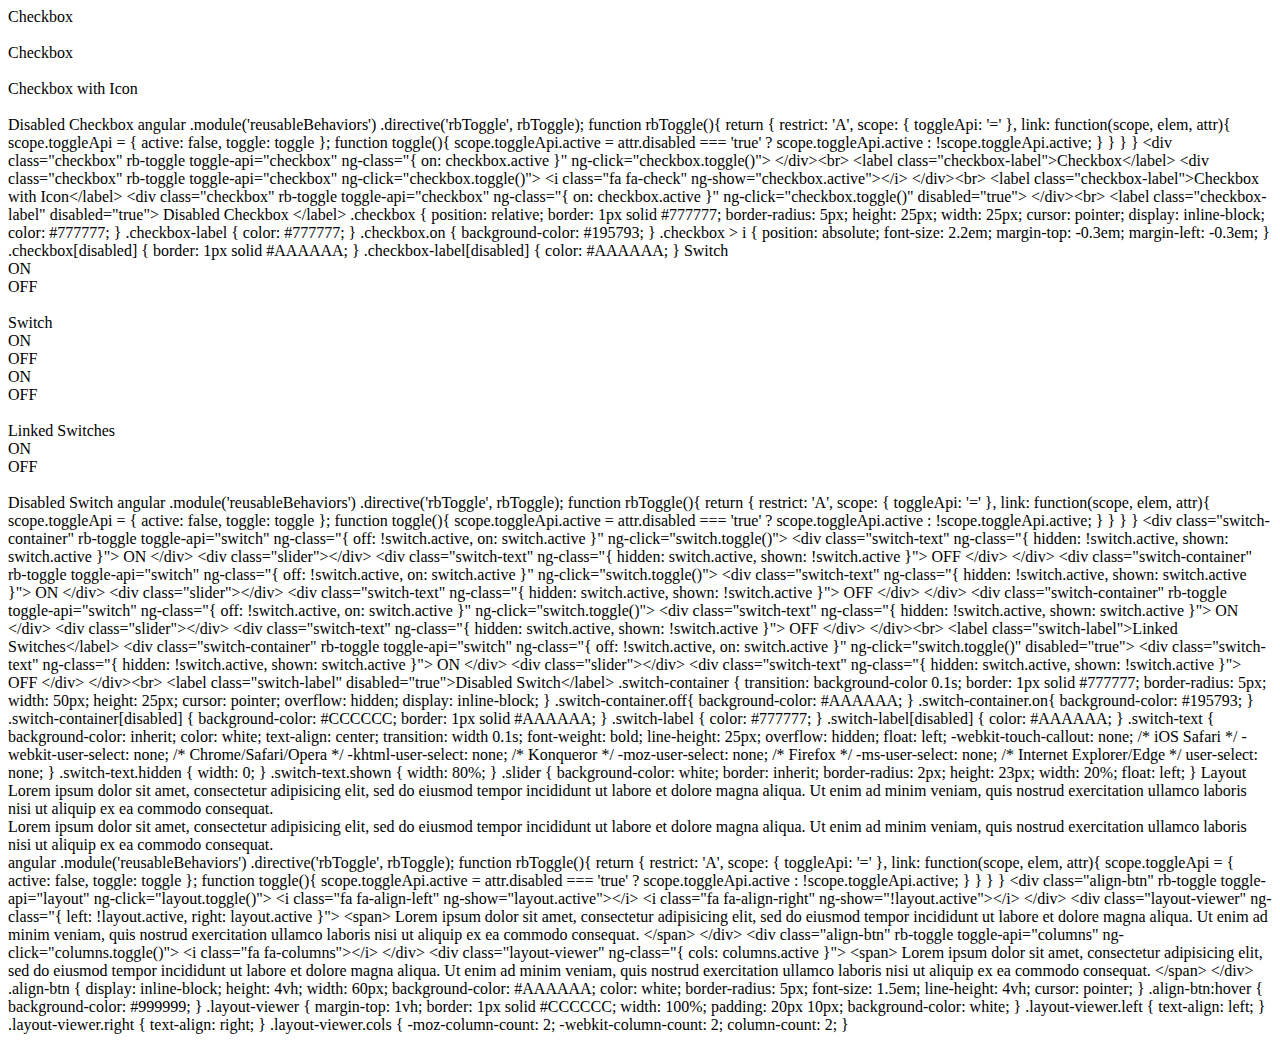
<file: html/rbToggle.html>
<rc-demo-card
	card-title="Using rb-toggle"
	github-link="github.com/sranderley/reusableBehaviors"
	wordpress-link="bonsai-tree.us/rb-toggle">

	<rc-shelf name="checkbox">
		<shelf-title>Checkbox</shelf-title>
		<shelf-content>
			<rc-shelf-drawer>
				<div>
					<div
						class="checkbox"
						rb-toggle
						toggle-api="checkbox"
						ng-class="{
							on: checkbox.active
						}"
						ng-click="checkbox.toggle()">
					</div><br>
					<label class="checkbox-label">Checkbox</label>
				</div>
			</rc-shelf-drawer>
			<rc-shelf-drawer>
				<div
					class="checkbox"
					rb-toggle
					toggle-api="checkbox"
					ng-click="checkbox.toggle()">
					<i class="fa fa-check" ng-show="checkbox.active"></i>
				</div><br>
				<label class="checkbox-label">Checkbox with Icon</label>
			</rc-shelf-drawer>
			<rc-shelf-drawer>
				<div
					class="checkbox"
					rb-toggle
					toggle-api="checkbox"
					ng-class="{
						on: checkbox.active
					}"
					ng-click="checkbox.toggle()"
					disabled="true">
				</div><br>
				<label class="checkbox-label" disabled="true">Disabled Checkbox</label>
			</rc-shelf-drawer>
		</shelf-content>
		<rc-code-viewer name="checkbox">
			<js-code>
	angular
		.module('reusableBehaviors')
		.directive('rbToggle', rbToggle);

	function rbToggle(){
		return {
			restrict: 'A',
			scope: {
				toggleApi: '='
			},
			link: function(scope, elem, attr){
				scope.toggleApi = {
					active: false,
					toggle: toggle
				};

				function toggle(){
					scope.toggleApi.active = attr.disabled === 'true' ? scope.toggleApi.active : !scope.toggleApi.active;
				}
			}
		}
	}
			</js-code>
			<html-code>
	&lt;div
		class="checkbox"
		rb-toggle
		toggle-api="checkbox"
		ng-class="{
			on: checkbox.active
		}"
		ng-click="checkbox.toggle()"&gt;
	&lt;/div&gt;&lt;br&gt;
	&lt;label class="checkbox-label"&gt;Checkbox&lt;/label&gt;

	&lt;div
		class="checkbox"
		rb-toggle
		toggle-api="checkbox"
		ng-click="checkbox.toggle()"&gt;
		&lt;i class="fa fa-check" ng-show="checkbox.active"&gt;&lt;/i&gt;
	&lt;/div&gt;&lt;br&gt;
	&lt;label class="checkbox-label"&gt;Checkbox with Icon&lt;/label&gt;

	&lt;div
		class="checkbox"
		rb-toggle
		toggle-api="checkbox"
		ng-class="{
			on: checkbox.active
		}"
		ng-click="checkbox.toggle()"
		disabled="true"&gt;
	&lt;/div&gt;&lt;br&gt;
	&lt;label
		class="checkbox-label"
		disabled="true"&gt;
		Disabled Checkbox
	&lt;/label&gt;
			</html-code>
			<css-code>
	.checkbox {
		position: relative;
		border: 1px solid #777777;
		border-radius: 5px;
		height: 25px;
		width: 25px;
		cursor: pointer;
		display: inline-block;
		color: #777777;
	}

	.checkbox-label {
		color: #777777;
	}

	.checkbox.on {
		background-color: #195793;
	}

	.checkbox > i {
		position: absolute;
		font-size: 2.2em;
		margin-top: -0.3em;
		margin-left: -0.3em;
	}

	.checkbox[disabled] {
		border: 1px solid #AAAAAA;
	}

	.checkbox-label[disabled] {
		color: #AAAAAA;
	}
			</css-code>
		</rc-code-viewer>
	</rc-shelf>

	<rc-shelf name="switch">
		<shelf-title>Switch</shelf-title>
		<shelf-content>
			<rc-shelf-drawer>
				<div class="switch-container"
					rb-toggle
					toggle-api="switch"
					ng-class="{
						off: !switch.active,
						on: switch.active
					}"
					ng-click="switch.toggle()"
				>
					<div class="switch-text"
						ng-class="{
							hidden: !switch.active,
							shown: switch.active
						}"
					>ON</div>

					<div class="slider"></div>

					<div class="switch-text"
						ng-class="{
							hidden: switch.active,
							shown: !switch.active
						}"
					>OFF</div>
				</div><br>
				<label class="switch-label">Switch</label>
			</rc-shelf-drawer>
			<rc-shelf-drawer>
				<div class="switch-container"
					rb-toggle
					toggle-api="switch"
					ng-class="{
						off: !switch.active,
						on: switch.active
					}"
					ng-click="switch.toggle()"
				>
					<div class="switch-text"
						ng-class="{
							hidden: !switch.active,
							shown: switch.active
						}"
					>ON</div>

					<div class="slider"></div>

					<div class="switch-text"
						ng-class="{
							hidden: switch.active,
							shown: !switch.active
						}"
					>OFF</div>
				</div>
				<div class="switch-container"
					rb-toggle
					toggle-api="switch"
					ng-class="{
						off: !switch.active,
						on: switch.active
					}"
					ng-click="switch.toggle()"
				>
					<div class="switch-text"
						ng-class="{
							hidden: !switch.active,
							shown: switch.active
						}"
					>ON</div>

					<div class="slider"></div>

					<div class="switch-text"
						ng-class="{
							hidden: switch.active,
							shown: !switch.active
						}"
					>OFF</div>
				</div><br>
				<label class="switch-label">Linked Switches</label>
			</rc-shelf-drawer>
			<rc-shelf-drawer>
				<div class="switch-container"
					rb-toggle
					toggle-api="switch"
					ng-class="{
						off: !switch.active,
						on: switch.active
					}"
					ng-click="switch.toggle()"
					disabled="true"
				>
					<div class="switch-text"
						ng-class="{
							hidden: !switch.active,
							shown: switch.active
						}"
					>ON</div>

					<div class="slider"></div>

					<div class="switch-text"
						ng-class="{
							hidden: switch.active,
							shown: !switch.active
						}"
					>OFF</div>
				</div><br>
				<label class="switch-label" disabled="true">Disabled Switch</label>
			</rc-shelf-drawer>
		</shelf-content>
		<rc-code-viewer name="switch">
			<js-code>
	angular
		.module('reusableBehaviors')
		.directive('rbToggle', rbToggle);

	function rbToggle(){
		return {
			restrict: 'A',
			scope: {
				toggleApi: '='
			},
			link: function(scope, elem, attr){
				scope.toggleApi = {
					active: false,
					toggle: toggle
				};

				function toggle(){
					scope.toggleApi.active = attr.disabled === 'true' ? scope.toggleApi.active : !scope.toggleApi.active;
				}
			}
		}
	}
			</js-code>
			<html-code>
	&lt;div
		class="switch-container"
		rb-toggle
		toggle-api="switch"
		ng-class="{
			off: !switch.active,
			on: switch.active
		}"
		ng-click="switch.toggle()"&gt;
		&lt;div
			class="switch-text"
			ng-class="{
				hidden: !switch.active,
				shown: switch.active
			}"&gt;
			ON
		&lt;/div&gt;
		&lt;div class="slider"&gt;&lt;/div&gt;
		&lt;div
			class="switch-text"
			ng-class="{
				hidden: switch.active,
				shown: !switch.active
			}"&gt;
			OFF
		&lt;/div&gt;
	&lt;/div&gt;

	&lt;div
		class="switch-container"
		rb-toggle
		toggle-api="switch"
		ng-class="{
			off: !switch.active,
			on: switch.active
		}"
		ng-click="switch.toggle()"&gt;
		&lt;div
			class="switch-text"
			ng-class="{
				hidden: !switch.active,
				shown: switch.active
			}"&gt;
			ON
		&lt;/div&gt;

		&lt;div class="slider"&gt;&lt;/div&gt;

		&lt;div
			class="switch-text"
			ng-class="{
				hidden: switch.active,
				shown: !switch.active
			}"&gt;
			OFF
		&lt;/div&gt;
	&lt;/div&gt;
	&lt;div
		class="switch-container"
		rb-toggle
		toggle-api="switch"
		ng-class="{
			off: !switch.active,
			on: switch.active
		}"
		ng-click="switch.toggle()"&gt;
		&lt;div
			class="switch-text"
			ng-class="{
				hidden: !switch.active,
				shown: switch.active
			}"&gt;
			ON
		&lt;/div&gt;

		&lt;div class="slider"&gt;&lt;/div&gt;

		&lt;div
			class="switch-text"
			ng-class="{
				hidden: switch.active,
				shown: !switch.active
			}"&gt;
			OFF
		&lt;/div&gt;
	&lt;/div&gt;&lt;br&gt;
	&lt;label class="switch-label"&gt;Linked Switches&lt;/label&gt;

	&lt;div
		class="switch-container"
		rb-toggle
		toggle-api="switch"
		ng-class="{
			off: !switch.active,
			on: switch.active
		}"
		ng-click="switch.toggle()"
		disabled="true"&gt;
		&lt;div
			class="switch-text"
			ng-class="{
				hidden: !switch.active,
				shown: switch.active
			}"&gt;
			ON
		&lt;/div&gt;

		&lt;div class="slider"&gt;&lt;/div&gt;

		&lt;div
			class="switch-text"
			ng-class="{
				hidden: switch.active,
				shown: !switch.active
			}"&gt;
			OFF
		&lt;/div&gt;
	&lt;/div&gt;&lt;br&gt;
	&lt;label class="switch-label" disabled="true"&gt;Disabled Switch&lt;/label&gt;
			</html-code>
			<css-code>
	.switch-container {
		transition: background-color 0.1s;
		border: 1px solid #777777;
		border-radius: 5px;
		width: 50px;
		height: 25px;
		cursor: pointer;
		overflow: hidden;
		display: inline-block;
	}

	.switch-container.off{
		background-color: #AAAAAA;
	}

	.switch-container.on{
		background-color: #195793;
	}

	.switch-container[disabled] {
		background-color: #CCCCCC;
		border: 1px solid #AAAAAA;
	}

	.switch-label {
		color: #777777;
	}

	.switch-label[disabled] {
		color: #AAAAAA;
	}

	.switch-text {
		background-color: inherit;
		color: white;
		text-align: center;
		transition: width 0.1s;
		font-weight: bold;
		line-height: 25px;
		overflow: hidden;
		float: left;
		-webkit-touch-callout: none; /* iOS Safari */
		-webkit-user-select: none;   /* Chrome/Safari/Opera */
		-khtml-user-select: none;    /* Konqueror */
		-moz-user-select: none;      /* Firefox */
		-ms-user-select: none;       /* Internet Explorer/Edge */
		user-select: none;
	}

	.switch-text.hidden {
		width: 0;
	}

	.switch-text.shown {
		width: 80%;
	}

	.slider {
		background-color: white;
		border: inherit;
		border-radius: 2px;
		height: 23px;
		width: 20%;
		float: left;
	}
			</css-code>
		</rc-code-viewer>
	</rc-shelf>

	<rc-shelf name="layout">
		<shelf-title>Layout</shelf-title>
		<shelf-content>
			<rc-shelf-drawer>
				<div class="align-btn"
					rb-toggle
					toggle-api="layout"
					ng-click="layout.toggle()"
				>
					<i class="fa fa-align-left" ng-show="layout.active"></i>
					<i class="fa fa-align-right" ng-show="!layout.active"></i>
				</div>
				<div class="layout-viewer"
					ng-class="{
						left: !layout.active,
						right: layout.active
					}"
				>
					<span>
						Lorem ipsum dolor sit amet, consectetur adipisicing elit, sed do eiusmod tempor incididunt ut labore et dolore magna aliqua. Ut enim ad minim veniam, quis nostrud exercitation ullamco laboris nisi ut aliquip ex ea commodo consequat.
					</span>
				</div>
			</rc-shelf-drawer>
			<rc-shelf-drawer>
				<div class="align-btn"
					rb-toggle
					toggle-api="columns"
					ng-click="columns.toggle()"
				>
					<i class="fa fa-columns"></i>
				</div>
				<div class="layout-viewer"
					ng-class="{
						cols: columns.active
					}"
				>
					<span>
						Lorem ipsum dolor sit amet, consectetur adipisicing elit, sed do eiusmod tempor incididunt ut labore et dolore magna aliqua. Ut enim ad minim veniam, quis nostrud exercitation ullamco laboris nisi ut aliquip ex ea commodo consequat.
					</span>
				</div>
			</rc-shelf-drawer>
		</shelf-content>
		<rc-code-viewer name="layout">
			<js-code>
	angular
		.module('reusableBehaviors')
		.directive('rbToggle', rbToggle);

	function rbToggle(){
		return {
			restrict: 'A',
			scope: {
				toggleApi: '='
			},
			link: function(scope, elem, attr){
				scope.toggleApi = {
					active: false,
					toggle: toggle
				};

				function toggle(){
					scope.toggleApi.active = attr.disabled === 'true' ? scope.toggleApi.active : !scope.toggleApi.active;
				}
			}
		}
	}
			</js-code>
			<html-code>
	&lt;div
		class="align-btn"
		rb-toggle
		toggle-api="layout"
		ng-click="layout.toggle()"&gt;
		&lt;i class="fa fa-align-left" ng-show="layout.active"&gt;&lt;/i&gt;
		&lt;i class="fa fa-align-right" ng-show="!layout.active"&gt;&lt;/i&gt;
	&lt;/div&gt;
	&lt;div
		class="layout-viewer"
		ng-class="{
			left: !layout.active,
			right: layout.active
		}"&gt;
		&lt;span&gt;
			Lorem ipsum dolor sit amet, consectetur adipisicing elit, sed do eiusmod tempor incididunt ut labore et dolore magna aliqua. Ut enim ad minim veniam, quis nostrud exercitation ullamco laboris nisi ut aliquip ex ea commodo consequat.
		&lt;/span&gt;
	&lt;/div&gt;

	&lt;div
		class="align-btn"
		rb-toggle
		toggle-api="columns"
		ng-click="columns.toggle()"&gt;
		&lt;i class="fa fa-columns"&gt;&lt;/i&gt;
	&lt;/div&gt;
	&lt;div
		class="layout-viewer"
		ng-class="{
			cols: columns.active
		}"&gt;
		&lt;span&gt;
			Lorem ipsum dolor sit amet, consectetur adipisicing elit, sed do eiusmod tempor incididunt ut labore et dolore magna aliqua. Ut enim ad minim veniam, quis nostrud exercitation ullamco laboris nisi ut aliquip ex ea commodo consequat.
		&lt;/span&gt;
	&lt;/div&gt;
			</html-code>
			<css-code>

	.align-btn {
		display: inline-block;
		height: 4vh;
		width: 60px;
		background-color: #AAAAAA;
		color: white;
		border-radius: 5px;
		font-size: 1.5em;
		line-height: 4vh;
		cursor: pointer;
	}

	.align-btn:hover {
		background-color: #999999;
	}

	.layout-viewer {
		margin-top: 1vh;
		border: 1px solid #CCCCCC;
		width: 100%;
		padding: 20px 10px;
		background-color: white;
	}

	.layout-viewer.left {
		text-align: left;
	}

	.layout-viewer.right {
		text-align: right;
	}

	.layout-viewer.cols {
		-moz-column-count: 2;
		-webkit-column-count: 2;
		column-count: 2;
	}
			</css-code>
		</rc-code-viewer>
	</rc-shelf>
</rc-demo-card>
</file>
